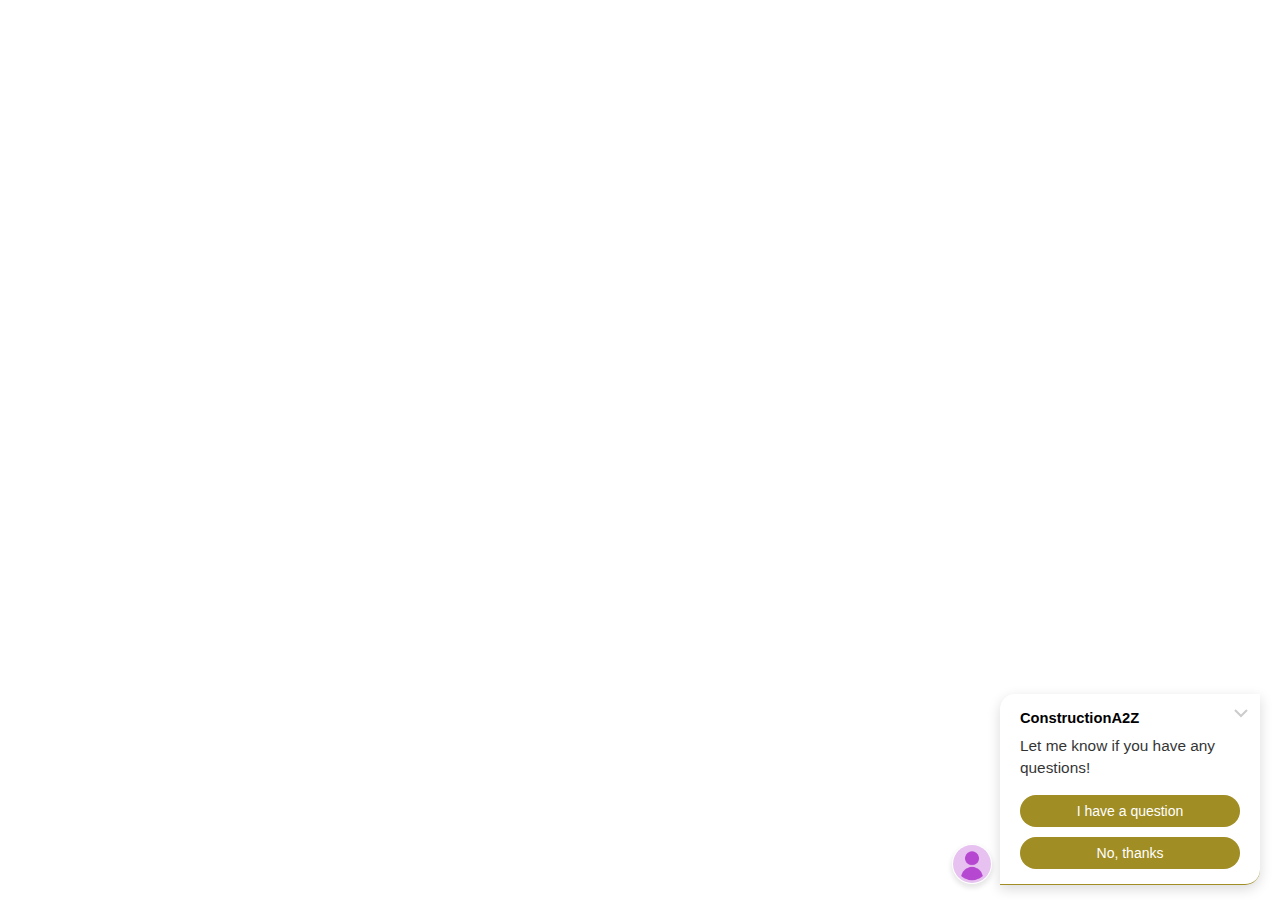
<file: ConstructionA2Z_files/a.htm>
<!DOCTYPE html>
<html style="height: 100%; width: 100%;"><head>
<meta http-equiv="content-type" content="text/html; charset=UTF-8"><!-- base href="https://constructiona2z.godaddysites.com/" --><link href="a_data/fonts.css" rel="stylesheet"><link href="a_data/widget.frame.css" rel="stylesheet"><script type="text/javascript" defer="defer" src="a_data/widget.frame.js"></script></head><body><div class="frame-root"><div><div><style> /* reset */
        html {
          box-sizing: border-box;
        }
        *, *:before, *:after {
          box-sizing: inherit;
        }
        html, body, .frame-root, .frame-root > div, .frame-content, .frame-content {
          height: 100%;
          width: 100%;
        }
        input.disabled, textarea.disabled {
          background: #eee;
        }
        html, body, div, span, applet, object, iframe,
        h1, h2, h3, h4, h5, h6, p, blockquote, pre,
        a, abbr, acronym, address, big, cite, code,
        del, dfn, em, img, ins, kbd, q, s, samp,
        small, strike, strong, sub, sup, tt, var,
        b, u, i, center,
        dl, dt, dd, ol, ul, li,
        fieldset, form, label, legend,
        table, caption, tbody, tfoot, thead, tr, th, td,
        article, aside, canvas, details, embed,
        figure, figcaption, footer, header, hgroup,
        menu, nav, output, ruby, section, summary,
        time, mark, audio, video {
        	margin: 0;
        	padding: 0;
        	border: 0;
        	font-size: 100%;
        	font: inherit;
        	vertical-align: baseline;
        }
        /* HTML5 display-role reset for older browsers */
        article, aside, details, figcaption, figure,
        footer, header, hgroup, menu, nav, section {
        	display: block;
        }
        body {
        	line-height: 1;
        }
        ol, ul {
        	list-style: none;
        }
        blockquote, q {
        	quotes: none;
        }
        blockquote:before, blockquote:after,
        q:before, q:after {
        	content: '';
        	content: none;
        }
        table {
        	border-collapse: collapse;
        	border-spacing: 0;
        }
        a {
          text-decoration: none;
        }


        /* custom reset css */
        input, button, select, textarea {
          font-family: "Nunito",Helvetica,Arial,sans-serif;
          font-size: 14px;
        }
        input:focus, button:focus {
          outline: none;
        }
        body {
          line-height: 1.35;
          font-size: 14px;
          -webkit-text-size-adjust: 100%;
        }
        a:hover, body button:hover {
          opacity: 0.8;
        }
        body .anim-btn {
          transition: all 0.2s linear;
          -webkit-backface-visibility: hidden;
          backface-visibility: hidden;
        }
        body .anim-btn-shadow:hover, body .anim-btn-shadow:focus {
          box-shadow: 0px 10px 20px 0px rgba(0,0,0,0.07);
        }
        body .anim-btn:hover, body .anim-btn:focus {
          transform: translate3d(0,-3px,0);
        }
        b, strong, h1, h2, h3, h4, h5, h6 {
          font-weight: bold;
        }
        i, em {
          font-style: italic;
        }
        a {
          word-wrap: break-word;
        }
        blockquote {
          padding: 0px 0 0 10px;
          margin: 0 0 15px;
          border-left: 2px solid #ddd;
        }
        h1 {
          font-size: 2em;
          margin: .5em 0;
        }
        h2 {
          font-size: 1.5em;
          margin: .67em 0;
        }
        h3 {
          font-size: 1.17em;
          margin: .75em 0;
        }
        h4 {
          margin: .83em 0;
        }
        h5 {
          font-size: 0.83em;
          margin: 1.12em 0;
        }
        h6 {
          font-size: 0.75em;
          margin: 1.5em 0;
        }

        .btn {
          display: inline-block;
          padding: 6px 25px;
          margin-bottom: 0;
          line-height: 20px;
          text-align: center;
          vertical-align: middle;
          cursor: pointer;
          margin: 0px;
          border-radius: 20px;
        }
        .btn.disabled, body .btn[disabled] {
          opacity: 0.65;
          filter: alpha(opacity=65);
          -webkit-box-shadow: none;
          -moz-box-shadow: none;
          box-shadow: none;
          background-image: none;
          cursor: default;
        }
        .btn.btn-link {
          border: none;
          background: none;
          text-decoration: underline;
          padding: 5px 13px;
        }
        select,
        textarea,
        input[type="text"],
        input[type="password"],
        input[type="datetime"],
        input[type="datetime-local"],
        input[type="date"],
        input[type="month"],
        input[type="time"],
        input[type="week"],
        input[type="number"],
        input[type="email"],
        input[type="url"],
        input[type="search"],
        input[type="tel"],
        input[type="color"],
        .uneditable-input {
          display: inline-block;
          height: 37px;
          padding: 10px 6px 4px;
          margin-bottom: 10px;
          font-size: 14px;
          line-height: 20px;
          vertical-align: middle;
          outline: none;
        }
        input[placeholder].placeholder, textarea[placeholder].placeholder {
          color: #aaa;
        }
      </style><style>body #header {
        background: #a08d24;
        color: rgba(255, 255, 255, 1);
        font-size: 1.2em;
      }

      body #header a,
      body #header a:visited,
      body #header a:hover {
        color: rgba(255, 255, 255, 1);
      }

      body a,
      body a:visited,
      body a:hover {
        color: #a08d24;
      }
      body {
        font-family: "Nunito", Helvetica, Arial, sans-serif;
      }
      body .btn,
      body a.btn,
      body a.btn:visited,
      body a.btn:hover {
        background: #a08d24;
        border: none;
        color: #fff;
        border-radius: 20px;
      }
      body .btn.btn-link {
        color: #a08d24;
        text-decoration: none;
      }
      body .btn.btn-link:hover {
        background: none;
        color: #a08d24;
        text-decoration: underline;
      }
      body select,
      body textarea,
      body input[type="text"],
      body input[type="password"],
      body input[type="datetime"],
      body input[type="datetime-local"],
      body input[type="date"],
      body input[type="month"],
      body input[type="time"],
      body input[type="week"],
      body input[type="number"],
      body input[type="email"],
      body input[type="url"],
      body input[type="search"],
      body input[type="tel"],
      body input[type="color"],
      body .uneditable-input,
      body .faux-input,
      body label.checkbox {
        background: #fff;
        border: none;
        border-bottom: 1px solid #ddd;
        color: #000;
      }
      body select {
        -webkit-appearance: none;
        -webkit-border-radius: 0px;
        background: url("data:image/svg+xml;utf8,<svg version='1.1' xmlns='http://www.w3.org/2000/svg' xmlns:xlink='http://www.w3.org/1999/xlink' width='24' height='24' viewBox='0 0 24 24'><path fill='#444' d='M7.406 7.828l4.594 4.594 4.594-4.594 1.406 1.406-6 6-6-6z'></path></svg>");
        background-position: 100% 50%;
        background-repeat: no-repeat;
      }
      body #body-container textarea {
        border: 1px solid #ddd;
      }
      </style></div><style>
              .reamaze-notify-prompt {
                background: #fff;
                margin: 15px 0;
                position: relative;
                border-radius: 15px 0;
                box-shadow: 0 4px 13px 0px rgba(0,0,0,0.15);
                border-bottom: 1px solid #a08d24;
              }
            </style><div style="position: absolute; padding: 0px 20px 0px 50px; right: 0px; bottom: 0px;"><style>
        .reamaze-notify-prompt.rmz-prompt-enter,
        .reamaze-notify-prompt.rmz-prompt-appear {
          opacity: 0;
        }
        .reamaze-notify-prompt.rmz-prompt-enter-active,
        .reamaze-notify-prompt.rmz-prompt-appear-active,
        .reamaze-notify-prompt {
          transition: opacity 0.4s linear;
          opacity: 1;
        }
        .reamaze-notify-prompt.rmz-prompt-leave {
          opacity: 1;
          transition: opacity 0.4s linear;
        }
        .reamaze-notify-prompt.rmz-prompt-leave-active {
          opacity: 0;
        }
      </style><div id="notifications"><span><div class="reamaze-notify-prompt" style="width: 260px;"><button aria-label="Close Shoutbox" style="position: absolute; right: 5px; top: 8px; z-index: 2147483647; color: rgb(204, 204, 204); cursor: pointer; display: block; text-decoration: none; border: medium none; background: none; padding: 7px; margin: 0px; width: auto;" class="reamaze-minimize-v anim-btn"><svg width="14" height="14" style="width: 14px; height: 14px;"><g><path style="stroke: rgb(204, 204, 204); fill: rgba(0, 0, 0, 0); stroke-width: 2px;" d="m 1,1 l 6,6 l 6,-6"></path></g></svg></button><div style="height: 100%;"><div style="width: 100%; height: 100%;"><style>
            .rmz-prompt-content:hover {
              opacity: 0.8;
            }
            .rmz-prompt-content p {
              margin-bottom: 0.5em;
            }
            .rmz-prompt-content p:last-child {
              margin-bottom: 0;
            }
            .rmz-prompt-content .btn {
              margin-bottom: 10px;
              width: 100%;
            }
            .rmz-prompt-content .btn:last-child {
              margin-bottom: 0;
            }
            .rmz-prompt-avatars img {
              left: -48px;
              box-shadow: rgba(0, 0, 0, 0.1) 0px 3px 5px 1px;
              background: #fff;
              padding: 1px;
              position: absolute;
            }
            .rmz-prompt-avatar-0 {
              bottom: 0;
              z-index: 3;
            }
            .rmz-prompt-avatar-1 {
              bottom: 20px;
              z-index: 2;
            }
            .rmz-prompt-avatar-2 {
              bottom: 40px;
              z-index: 1;
            }
            .rmz-prompt-user-name {
              margin-bottom: 0.4em;
              padding-right: 10px;
              font-weight: bold;
              font-size: 1.05em;
            }
          </style><div class="rmz-prompt-content" style="width: 100%; height: 100%; cursor: pointer;"><div style="position: relative;"><div style="padding: 15px 20px; overflow: hidden;"><div><div class="rmz-prompt-user-name"><span>ConstructionA2Z</span></div><div style="opacity: 0.8; line-height: 1.4em; overflow: hidden; overflow-wrap: break-word; font-size: 1.1em;"><p>Let me know if you have any questions!</p></div><div style="margin-top: 1.2em; text-align: center;"><a class="btn anim-btn" title="I have a question">I have a question</a><a class="btn anim-btn" title="No, thanks">No, thanks</a></div></div></div><div class="rmz-prompt-avatars"><img src="a_data/missing-18-8d5e43806a7859b50fcf7a069d731bd56e6469ab889a40bb.webp" class="rmz-prompt-avatar-0" style="width: 40px; height: 40px; border-radius: 40px;"></div></div></div></div></div></div></span></div></div></div></div></body></html>
</file>
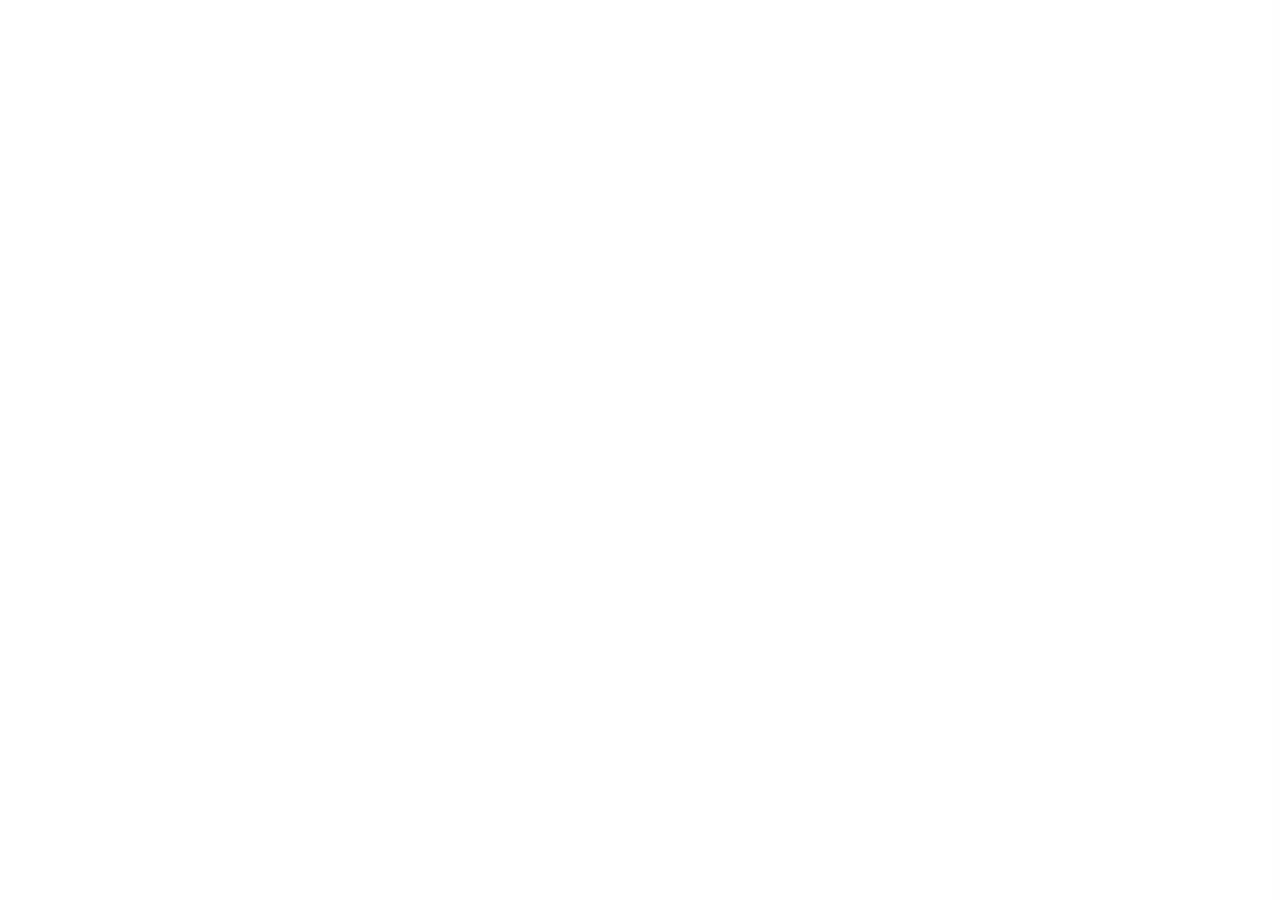
<file: ConstructionA2Z_files/cart.htm>
<!DOCTYPE html>
<html><head>
<meta http-equiv="content-type" content="text/html; charset=UTF-8"><meta name="viewport" content="width=device-width,minimum-scale=1,initial-scale=1"><meta charset="utf-8"><meta name="next-head-count" content="4"><link rel="preload" href="cart_data/cart.js" as="script"><link rel="preload" href="cart_data/_app.js" as="script"><link rel="preload" href="cart_data/webpack-4c6eb53bbd2b196b706b.js" as="script"><link rel="preload" href="cart_data/framework.7c3134b4fff25e0e0b1b.js" as="script"><link rel="preload" href="cart_data/c78d26b1.a8330578e5470f602eed.js" as="script"><link rel="preload" href="cart_data/commons.32bbb6644b0d10d2c37d.js" as="script"><link rel="preload" href="cart_data/31b8c7f56a17287bb4033b6c8bf989a72a25dc7b.a2e93604beac5c588b70.js" as="script"><link rel="preload" href="cart_data/d1c8f3f094f5144da71c5cb77ccd6ce5bae8e5bb.c042b1e7c0b62630ecb3.js" as="script"><link rel="preload" href="cart_data/main-f653c0fe113205eab83f.js" as="script"><link rel="preload" href="cart_data/c8b05f54.171267e02d8683b21e5e.js" as="script"><link rel="preload" href="cart_data/ee498cfe90a2346be48725bf2afb346ffc011c07.e4615ab2fb0121268a69.js" as="script"><style data-inline-fonts="">/* latin */
@font-face {
  font-family: 'Lusitana';
  font-style: normal;
  font-weight: 400;
  src: url(https://img1.wsimg.com/gfonts/s/lusitana/v13/CSR84z9ShvucWzsMKyhdTOIAStt-.woff2) format('woff2');
  unicode-range: U+0000-00FF, U+0131, U+0152-0153, U+02BB-02BC, U+02C6, U+02DA, U+02DC, U+2000-206F, U+2074, U+20AC, U+2122, U+2191, U+2193, U+2212, U+2215, U+FEFF, U+FFFD;
}
/* latin */
@font-face {
  font-family: 'Lusitana';
  font-style: normal;
  font-weight: 700;
  src: url(https://img1.wsimg.com/gfonts/s/lusitana/v13/CSR74z9ShvucWzsMKyDmafctaNZUvuwl.woff2) format('woff2');
  unicode-range: U+0000-00FF, U+0131, U+0152-0153, U+02BB-02BC, U+02C6, U+02DA, U+02DC, U+2000-206F, U+2074, U+20AC, U+2122, U+2191, U+2193, U+2212, U+2215, U+FEFF, U+FFFD;
}

/* latin-ext */
@font-face {
  font-family: 'Lato';
  font-style: normal;
  font-weight: 400;
  src: url(https://img1.wsimg.com/gfonts/s/lato/v23/S6uyw4BMUTPHjxAwXiWtFCfQ7A.woff2) format('woff2');
  unicode-range: U+0100-024F, U+0259, U+1E00-1EFF, U+2020, U+20A0-20AB, U+20AD-20CF, U+2113, U+2C60-2C7F, U+A720-A7FF;
}
/* latin */
@font-face {
  font-family: 'Lato';
  font-style: normal;
  font-weight: 400;
  src: url(https://img1.wsimg.com/gfonts/s/lato/v23/S6uyw4BMUTPHjx4wXiWtFCc.woff2) format('woff2');
  unicode-range: U+0000-00FF, U+0131, U+0152-0153, U+02BB-02BC, U+02C6, U+02DA, U+02DC, U+2000-206F, U+2074, U+20AC, U+2122, U+2191, U+2193, U+2212, U+2215, U+FEFF, U+FFFD;
}
/* latin-ext */
@font-face {
  font-family: 'Lato';
  font-style: normal;
  font-weight: 700;
  src: url(https://img1.wsimg.com/gfonts/s/lato/v23/S6u9w4BMUTPHh6UVSwaPGQ3q5d0N7w.woff2) format('woff2');
  unicode-range: U+0100-024F, U+0259, U+1E00-1EFF, U+2020, U+20A0-20AB, U+20AD-20CF, U+2113, U+2C60-2C7F, U+A720-A7FF;
}
/* latin */
@font-face {
  font-family: 'Lato';
  font-style: normal;
  font-weight: 700;
  src: url(https://img1.wsimg.com/gfonts/s/lato/v23/S6u9w4BMUTPHh6UVSwiPGQ3q5d0.woff2) format('woff2');
  unicode-range: U+0000-00FF, U+0131, U+0152-0153, U+02BB-02BC, U+02C6, U+02DA, U+02DC, U+2000-206F, U+2074, U+20AC, U+2122, U+2191, U+2193, U+2212, U+2215, U+FEFF, U+FFFD;
}

/* latin */
@font-face {
  font-family: 'Lusitana';
  font-style: normal;
  font-weight: 400;
  src: url(https://img1.wsimg.com/gfonts/s/lusitana/v13/CSR84z9ShvucWzsMKyhdTOIAStt-.woff2) format('woff2');
  unicode-range: U+0000-00FF, U+0131, U+0152-0153, U+02BB-02BC, U+02C6, U+02DA, U+02DC, U+2000-206F, U+2074, U+20AC, U+2122, U+2191, U+2193, U+2212, U+2215, U+FEFF, U+FFFD;
}
/* latin */
@font-face {
  font-family: 'Lusitana';
  font-style: normal;
  font-weight: 700;
  src: url(https://img1.wsimg.com/gfonts/s/lusitana/v13/CSR74z9ShvucWzsMKyDmafctaNZUvuwl.woff2) format('woff2');
  unicode-range: U+0000-00FF, U+0131, U+0152-0153, U+02BB-02BC, U+02C6, U+02DA, U+02DC, U+2000-206F, U+2074, U+20AC, U+2122, U+2191, U+2193, U+2212, U+2215, U+FEFF, U+FFFD;
}

/* latin-ext */
@font-face {
  font-family: 'Lato';
  font-style: normal;
  font-weight: 400;
  src: url(https://img1.wsimg.com/gfonts/s/lato/v23/S6uyw4BMUTPHjxAwXiWtFCfQ7A.woff2) format('woff2');
  unicode-range: U+0100-024F, U+0259, U+1E00-1EFF, U+2020, U+20A0-20AB, U+20AD-20CF, U+2113, U+2C60-2C7F, U+A720-A7FF;
}
/* latin */
@font-face {
  font-family: 'Lato';
  font-style: normal;
  font-weight: 400;
  src: url(https://img1.wsimg.com/gfonts/s/lato/v23/S6uyw4BMUTPHjx4wXiWtFCc.woff2) format('woff2');
  unicode-range: U+0000-00FF, U+0131, U+0152-0153, U+02BB-02BC, U+02C6, U+02DA, U+02DC, U+2000-206F, U+2074, U+20AC, U+2122, U+2191, U+2193, U+2212, U+2215, U+FEFF, U+FFFD;
}
/* latin-ext */
@font-face {
  font-family: 'Lato';
  font-style: normal;
  font-weight: 700;
  src: url(https://img1.wsimg.com/gfonts/s/lato/v23/S6u9w4BMUTPHh6UVSwaPGQ3q5d0N7w.woff2) format('woff2');
  unicode-range: U+0100-024F, U+0259, U+1E00-1EFF, U+2020, U+20A0-20AB, U+20AD-20CF, U+2113, U+2C60-2C7F, U+A720-A7FF;
}
/* latin */
@font-face {
  font-family: 'Lato';
  font-style: normal;
  font-weight: 700;
  src: url(https://img1.wsimg.com/gfonts/s/lato/v23/S6u9w4BMUTPHh6UVSwiPGQ3q5d0.woff2) format('woff2');
  unicode-range: U+0000-00FF, U+0131, U+0152-0153, U+02BB-02BC, U+02C6, U+02DA, U+02DC, U+2000-206F, U+2074, U+20AC, U+2122, U+2191, U+2193, U+2212, U+2215, U+FEFF, U+FFFD;
}
</style><style data-styled="" data-styled-version="4.4.1"></style></head><body><div id="__next"><div data-testid="UI.CART_OVERLAY" class="CartOverlay__CartOverlayContainer-sc-1e73quu-0 cMgLxR"></div><main data-id="cart-layout" class="CartWrapper__CartLayout-sc-1ffqq5x-0 hThsMX"><header width="full" height="header" display="flex" class="Box-sc-1fygfj3-0 Flex-sc-93g7hz-0 fXqXYA"><button height="header" aria-label="Close Cart" type="button" display="inline-flex" width="auto" class="Box-sc-1fygfj3-0 Flex-sc-93g7hz-0 Button-sc-1jkjll9-0 IconButton-sc-1hjftch-0 fuvikg"><svg id="svg-icon-close" data-testid="svg-wrapper" role="img" focusable="false" viewBox="0 0 24 24" height="24" width="24" type="close"><path fill="#2B2B2B" fill-rule="evenodd" d="M19.245 4.313a1.065 1.065 0 0 0-1.508 0L11.78 10.27 5.82 4.313A1.065 1.065 0 1 0 4.312 5.82l5.958 5.958-5.958 5.959a1.067 1.067 0 0 0 1.508 1.508l5.959-5.958 5.958 5.958a1.065 1.065 0 1 0 1.508-1.508l-5.958-5.959 5.958-5.958a1.065 1.065 0 0 0 0-1.508"></path></svg></button><div display="flex" class="Box-sc-1fygfj3-0 Flex-sc-93g7hz-0 cQSWMZ"><button aria-label="View Cart" type="button" display="inline-flex" width="auto" height="auto" class="Box-sc-1fygfj3-0 Flex-sc-93g7hz-0 Button-sc-1jkjll9-0 IconButton-sc-1hjftch-0 eVcmvQ"><svg id="svg-icon-cart" data-testid="svg-wrapper" role="img" focusable="false" viewBox="0 0 24 24" height="24" width="24" type="cart"><path fill="#2B2B2B" fill-rule="evenodd" d="M18.022 15.32H8.644C8.644 15.32 8.949 14.981 8.949 14.673C8.949 14.365 8.777 14.108 8.777 14.108L16.133 12.976C17.291 12.798 18.257 11.992 18.642 10.881L20 5.964C20 5.606 19.704 5.309 19.347 5.309H7.231C7.21641 5.23824 7.2035 5.16061 7.19001 5.07958L7.19001 5.07958C7.11013 4.59952 7.01036 4 6.426 4H4.652C4.296 4 4 4.297 4 4.655C4 5.013 4.296 5.309 4.652 5.309H5.77L7.479 14.289C7.54 14.575 7.499 14.871 7.361 15.128C7.172 15.48 6.952 15.915 6.952 16.134C6.952 16.492 7.248 16.789 7.605 16.789H18.043C18.4 16.789 18.695 16.413 18.695 16.054C18.695 15.696 18.379 15.32 18.022 15.32ZM7.531 6.809L18.285 6.708L17.215 10.387C17.051 10.973 16.563 11.411 15.962 11.511L8.67 12.531L7.531 6.809ZM8.257 17.3813C7.544 17.3813 6.952 17.9743 6.952 18.6913C6.952 19.4063 7.544 20.0003 8.257 20.0003C8.97 20.0003 9.562 19.4063 9.562 18.6913C9.562 17.9743 8.97 17.3813 8.257 17.3813ZM17.3903 17.3813C16.6773 17.3813 16.0853 17.9743 16.0853 18.6913C16.0853 19.4063 16.6773 20.0003 17.3903 20.0003C18.1033 20.0003 18.6953 19.4063 18.6953 18.6913C18.6953 17.9743 18.1033 17.3813 17.3903 17.3813Z"></path></svg><div display="flex" class="Box-sc-1fygfj3-0 Flex-sc-93g7hz-0 gidAqP"><span font-family="tertiary.family" color="primary" width="regular" height="regular" font-size="10px" data-testid="UI.ITEMS_COUNTER" class="Box-sc-1fygfj3-0 Text-y7j1oh-0 jklUTp">0</span></div></button></div></header><div display="flex" class="Box-sc-1fygfj3-0 Flex-sc-93g7hz-0 CartEmpty__CartEmptyContainer-sc-8wagjx-0 btmnkl" style="opacity: 1; transform: none;"><h2 font-size="28px" color="gray.900" class="Box-sc-1fygfj3-0 Text-y7j1oh-0 iewkzG">Cart is empty</h2><p color="gray.900" class="Box-sc-1fygfj3-0 Text-y7j1oh-0 jchDZX">Looks like you just haven't found the right thing yet.<button type="button" display="inline-flex" width="auto" height="auto" class="Box-sc-1fygfj3-0 Flex-sc-93g7hz-0 Button-sc-1jkjll9-0 UnderlinedButton-sc-12dvgdo-0 bdycVL">Browse Services</button></p></div></main></div><script id="__NEXT_DATA__" type="application/json">{"props":{"isServer":true,"initialState":{"app":{"isInitialized":true,"isOpen":false,"hasFatalError":false,"playground":false},"config":{"originUrl":"https://cart-checkout.secureserver.net","postMessagePrefix":"Commerce:","defaultRootDomain":"secureserver.net","olsCheckoutDomain":"mysimplestore.com","cartApiBaseUrl":"https://cart-checkout.secureserver.net/api","vNextApiBaseUrl":"https://websites.api.secureserver.net","taxApiBaseUrl":"https://gopay-tax.godaddy.com","ravenApiBaseUrl":"https://contacts.api.godaddy.com/api","checkoutSettingsApiBaseUrl":"https://gopay-checkout-settings.secureserver.net","olaApiBaseUrl":"https://api.ola.secureserver.net","checkoutApiBaseUrl":"https://gopay-checkout.secureserver.net","paymentSettingsApiBaseUrl":"https://gopay-payment-settings.secureserver.net"},"appConfig":{"featureFlags":{"isBookMoreServicesEnabled":true,"isConsolidatedCheckoutEnabled":true,"isCouponEnabled":false,"isPoyntApplePayEnabled":false,"isPoyntGooglePayEnabled":false,"isQuantityInputEnabled":false,"isReCaptchaEnabled":true,"isUpdateCartEnabled":false,"requiresMarketingConsent":false,"maxBookingsPerCart":10}},"website":{"websiteId":"ad29dbe5-babe-4dde-8624-567fee0561fd","websiteUrl":"https://constructiona2z.godaddysites.com","websiteInfo":{"shopperId":"549358358","resellerId":1,"properties":{"publishedLocale":"en-US","publishedDomainName":"constructiona2z.godaddysites.com","dpsSubdomain":"constructiona2z.godaddysites.com","ventureId":"74e30412-9b06-4f4a-8c4f-d7e844a81a0d","businessName":"ConstructionA2Z"},"options":{"membershipAccountsOn":true},"pageWithAppointmentWidget":"/services"},"theme":{"colors":{"white":"#FFFFFF","blue":"#1976D2","black":"#2B2B2B","rhino":"#353E64","green":"#0B7B36","yellow":"#FFC43A","red":{"50":"#FBF0EF","100":"#FADCD9","200":"#F26459","500":"#DB1802"},"gray":{"100":"#F1F4F6","200":"#EAEDF2","300":"#E6EBF1","400":"#D4DBE0","500":"#B9C0CE","600":"#AAB7C2","700":"#808E9B","800":"#5C656D","900":"#2B2B2B"},"primary":"rgb(160, 141, 36)","accent":"#2B2B2B","accents":{"light":"#FFFFFF","dark":"#2B2B2B"}},"fonts":{"body":{"url":"//fonts.googleapis.com/css?family=Lusitana:400,700\u0026display=swap","family":"'Lusitana', Georgia, serif","weights":[400,700]},"alternate":{"url":"//fonts.googleapis.com/css?family=Lato:400,700\u0026display=swap","family":"'Lato', arial, sans-serif"},"tertiary":{"url":"","family":"Arial, sans-serif"}},"fontWeights":{"0":400,"1":700,"2":700,"regular":400,"lightBold":500,"bold":700},"space":{"0":"0px","1":"2px","2":"4px","3":"5px","4":"8px","5":"10px","6":"12px","7":"14px","8":"16px","9":"18px","10":"20px","11":"24px","12":"32px","13":"40px","14":"48px","15":"56px","header":"52px","checkout":"calc(100% - 52px)","nav":"38px","cart":"440px","none":"0px","tiny":"2px","xs":"4px","sm":"8px","regular":"16px","md":"20px","lg":"32px","xlg":"40px","2xl":"48px","3xl":"56px"},"fontSizes":{"0":"1.2rem","1":"1.3rem","2":"1.4rem","3":"1.6rem","4":"1.8rem","5":"2rem","6":"3.6rem","tiny":"1.2rem","xs":"1.3rem","sm":"1.4rem","regular":"1.6rem","md":"1.8rem","lg":"2rem","xlg":"3.6rem"},"lineHeights":{"0":1.2,"1":1.3,"2":1.4,"3":1.5,"xs":1.2,"sm":1.3,"md":1.4,"regular":1.5},"letterSpacings":["normal"],"sizes":{"header":"52px","checkout":"calc(100% - 52px)","nav":"38px","cart":"440px","quarter":"25%","half":"50%","full":"100%","fullVh":"100vh","fullVw":"100vw","sm":8,"regular":16,"md":24,"lg":40},"borders":{"none":0,"thinSolid":"1px solid","regularSolid":"2px solid","thinLight":"1px solid #D4DBE0","thinNormal":"1px solid #B9C0CE","thinNormalError":"1px solid #DB1802","thinMedium":"1px solid #AAB7C2"},"borderStyles":["solid"],"borderWidths":{"0":"0px","1":"1px","2":"2px","thin":"1px","regular":"2px"},"radii":{"0":"2px","1":"3px","2":"4px","3":"50px","sm":"2px","md":"3px","lg":"4px","round":"50%"},"shadows":{},"zIndices":[0,10,20],"breakpoints":["375px","414px","425px","480px"],"mediaQueries":{"sm":"@media (min-width: 375px)","md":"@media (min-width: 414px)","lg":"@media (min-width: 425px)","xlg":"@media (min-width: 480px)","hoverable":"@media (hover: hover)","withoutMotion":"@media (prefers-reduced-motion: reduce)"}},"checkoutSettings":null,"gateways":{"status":"initialized","gateways":{"poynt":{"name":"poynt","config":{"sdk":"https://cdn.poynt.net/collect.js","clientId":"urn:aid:526160da-a802-4c3a-8992-f1d790951dc7","businessId":"bbed4855-4e05-459f-a810-1b0bcd888a51","applePaySupported":true,"googlePaySupported":true}}},"eligibleGateways":null},"currency":{"isoCode":"USD","decimalMark":".","decimalPlaces":2,"symbol":"$","symbolFirst":true,"thousandsSeparator":","},"dateFormat":"middle_endian","timezone":null,"membership":null,"pageInfo":{"status":"initial","pageInfo":{"ssl":false}},"taxSettings":[],"pageWithAppointmentWidget":"/services","businessName":"ConstructionA2Z","membershipAccountsOn":true,"shopperId":"549358358","resellerId":1,"tracksFbePixel":false},"checkout":{"step":{"steps":["cartDetails","payment","thankYou"],"currentStep":"cartDetails","previousStep":"","skipAnimation":false}},"ui":{"dialog":null,"images":{"ids":[],"entities":{}}},"cart":{"coupon":{"status":"idle","error":null,"appliedCoupon":{"code":"","discount":0}},"items":{"ids":[],"entities":{}},"payment":{"card":{"number":{"value":""},"expiration":{"value":""},"cvv":{"value":""}},"billingAddress":{"firstName":{"value":""},"lastName":{"value":""},"streetAddress":{"value":""},"city":{"value":""},"region":{"value":""},"postalCode":{"value":"","status":{"isValid":false,"errorLocaleId":"checkout.validation.inputRequired"},"required":true},"country":{"value":""}}},"customer":{"externalMemberId":{"status":{"isValid":true,"errorLocaleId":""},"required":false},"firstName":{"value":"","status":{"isValid":false,"errorLocaleId":"checkout.validation.inputRequired"},"required":true},"lastName":{"value":"","status":{"isValid":false,"errorLocaleId":"checkout.validation.inputRequired"},"required":true},"email":{"value":"","status":{"isValid":false,"errorLocaleId":"checkout.validation.inputRequired"},"required":true},"signup":{"value":false,"status":{"isValid":true,"errorLocaleId":""},"required":false},"marketingConsent":{"value":false,"status":{"isValid":true,"errorLocaleId":""},"required":false},"phoneNumber":{"value":"","status":{"isValid":true,"errorLocaleId":""},"required":false}},"giftCard":{"giftCards":[],"loading":false,"showRedeemGiftCard":false,"hasError":false},"status":"initial","totals":{"loading":false,"subTotal":0,"grandTotal":0,"dueNow":0,"tax":0,"dueLater":0,"itemsAmount":0,"itemsDepositAmount":0},"cartIdKey":null,"errors":[],"answers":{},"tax":{"name":"","rate":0}},"order":{},"payment":{"paypalExpress":{"loading":false,"hasError":false,"missingFieldsError":false},"square":{"validity":{"cardNumber":{"isValid":true,"localeId":""},"expirationDate":{"isValid":true,"localeId":""},"cvv":{"isValid":true,"localeId":""},"postalCode":{"isValid":true,"localeId":""}}},"poynt":{"isValid":true,"isFormLoaded":false,"availableWallets":[]}}},"initialProps":{"pageProps":{},"apmProps":{"serviceName":"gopay-cart-production","frontendServiceName":"gopay-cart-production-frontend","environment":"production","serverUrl":"https://1c87182b19794d3281c56002731e0aa3.vpce.gdw55e.elastic-cloud.com:9243","serviceVersion":"3.314.1"},"locale":"en-US","messages":{"actions.activateAccount":"We sent an email to {email} with a link to activate your account. Please check your email and click the activation link.","actions.apply":"Apply","actions.backToShopping":"Back to Shopping","actions.bookMoreServices":"Book More Services","actions.browseServices":"Browse Services","actions.confirmBooking":"Confirm Booking","actions.continue":"Continue","actions.continueToPayment":"Continue to Payment","actions.closeCart":"Close Cart","actions.downloadFiles":"Download Your Files","actions.enterCode":"Enter Code","actions.paynow":"Pay With Card","actions.payWith":"Pay With","actions.payWithCard":"or pay with a card","actions.marketingConsent":"Send me occasional marketing emails.","actions.signIn":"Sign In","actions.signup":"Store my information for faster checkout in the future.","actions.signupWithConsent":"By signing up, you may receive exclusive promotions by email.","actions.viewAccount":"View Account","actions.viewCart":"View Cart","actions.deleteCartItem":"Delete","actions.editCartItem":"Edit","actions.closeItemPopover":"Close item detail","actions.redeemGiftCard":"Redeem Gift Card","actions.removeGiftCard":"Remove gift card","actions.cancel":"Cancel","actions.selectOption":"Please select an option","actions.tryAgain":"try again","formNav.cart":"Cart","formNav.cartDetails":"Cart","formNav.details":"Details","formNav.payment":"Payment","formNav.checkout":"Checkout","formContent.common.billingAddress":"Billing Address","formContent.common.city":"City","formContent.common.country":"Country","formContent.common.firstName":"First Name","formContent.common.lastName":"Last Name","formContent.common.postalCode":"Postal Code","formContent.common.serviceAddress":"Service Address","formContent.common.streetAddress":"Street Address","formContent.customer.email":"Email","formContent.customer.phoneNumber":"Phone Number","formContent.customer.note":"Leave a Note","formContent.customer.recipientName":"Recipient Name","formContent.details.cardNumber":"Card Number","formContent.details.expiration":"Expiration","formContent.details.billingSame":"Billing same as Shipping","formContent.county":"County","formContent.province":"Province","formContent.region":"Region","formContent.state":"State","formContent.select.county":"Select county","formContent.select.province":"Select province","formContent.select.region":"Select region","formContent.select.state":"Select state","formContent.title.addDetails":"Add your details","formContent.title.additionalQuestions":"Additional questions","formContent.title.payWithCard":"Pay with a card","error.invalidGiftCard":"Invalid Gift Card","copy.amountStillDue":"Amount Still Due","copy.items":"{amount, plural, =0 {} one {# Item} other {# Items}}","copy.bookings":"{amount, plural, =0 {# Bookings} one {# Booking} other {# Bookings}}","copy.businessOwner":"Business Owner","copy.cartEmptyTitle":"Cart is empty","copy.cartEmptyText":"Looks like you just haven't found the right thing yet.","copy.couponCode":"Coupon code","copy.couponDiscount":"Coupon discount","copy.discount":"Discount","copy.depositRequired":"{amount} deposit required","copy.dueNow":"Due now","copy.haveAccount":"Already have an account?","copy.haveCouponCode":"Have a coupon code?","copy.location":"Location","copy.orderConfirmation":"You'll receive an order confirmation email shortly.","copy.paymentReceived":"We've received your {amount} payment.","copy.orderID":"Order ID","copy.payLater":"Pay later","copy.shipping":"Shipping","copy.shippingDiscount":"Shipping discount","copy.staffMember":"Staff Member","copy.subtotal":"Subtotal","copy.tax":"Tax","copy.giftCard":"Gift Card","copy.time":"Time","copy.total":"Total","copy.totalDueNow":"Total due now","copy.totalBeforeTax":"Before tax","copy.totalDueLater":"Total due later","copy.thankyou":"Thank you!","copy.quantity":"Quantity","copy.meetingUrl":"Meeting URL","copy.meetingNotes":"Meeting Notes","copy.addToCalendar":"Add to Calendar","copy.externalCalOnlineLocation":"Virtual booking with {businessName}","copy.emptyTeleconferenceUrlMessage":"URL: Please contact us for more information","copy.android":"Android","copy.ical":"iCal","copy.google":"Google","copy.outlook":"Outlook","copy.readMore":"Read more","copy.free":"FREE","copy.price":"Price","copy.viewMeeting":"View Meeting","title.PayWithPayPal":"Pay With PayPal","title.PayWithApplePay":"Pay With Apple Pay","title.giftCardCode":"Gift Card Code","checkout.alert.validationError":"Please fill out the required fields.","checkout.alert.failedError":"Failed to create the order. Please retry after a while.","checkout.apiError.unavailable":"\"{itemName}\" is no longer available.","checkout.apiError.actualCost":"The cost of \"{itemName}\" is now {value}.","checkout.apiError.actualDepositAmount":"The deposit amount of \"{itemName}\" is now {value}.","checkout.apiError.actualPaymentOption":"The price of \"{itemName}\" has changed","checkout.apiError.locationInvalid":"The location for \"{itemName}\" is not valid because: {value}","checkout.apiError.serviceCapacityExceeded":"\"{itemName}\" no longer has any available capacity.","checkout.apiError.singleEventNotEntitled":"\"{itemName}\" is not available due to entitlement.","checkout.apiError.recurringEventNotEntitled":"\"{itemName}\" is not available due to entitlement.","checkout.apiError.serviceNotFound":"\"{itemName}\" was not found and is no longer available.","checkout.apiError.actualCurrency":"\"{itemName}\" is not available due to a currency mismatch.","checkout.apiError.networkError":"Sorry, there was Network Error. Please try again.","checkout.apiError.emailIsInvalid":"Email for item \"{itemName}\" is not valid","checkout.apiError.overlap":"\"{itemName}\" has a schedule conflict with another item in the cart. Please adjust your booking schedules.","checkout.apiError.mismatchingTotals":"The total for this order has changed. Please review the new total before continuing.","checkout.apiError.missingPhoneNumber":"Sorry, phone number is required to continue.","checkout.apiError.default":"Sorry, there was an error while checking out. Please try again later.","checkout.cartError.maxItemsReached":"Sorry, this item cannot be added to the cart because you've reached the limit of items that can be added.","checkout.gatewayError.paypalErrorDuringCapturePayment":"There was an error attempting to make the payment.","checkout.validation.inputRequired":"Input is required","checkout.validation.invalid":"Please enter a valid input","checkout.validation.emailFormat":"Incorrect format for email","checkout.validation.fullName":"You must add a first and last name","checkout.booking.previous":"Previous booking summary","checkout.booking.dot":"Booking summary {index}","checkout.booking.next":"Next booking summary","thankyou.step.nullLocationUrl":"Please contact us for more information","fatalError.message":"Something went wrong, please {action}","checkout.poynt.error.invalidCardNumber":"Enter a valid card number","checkout.poynt.error.blankNumber":"Enter a card number","checkout.poynt.error.blankExpiration":"Enter the expiration date for the card","checkout.poynt.error.invalidExpirationMonth":"Enter a valid expiration month for the card","checkout.poynt.error.invalidExpirationYear":"Enter a valid expiration year for the card","checkout.poynt.error.invalidDate":"Enter a valid expiration date for the card","checkout.poynt.error.invalidCvc":"Enter a valid CVC number for the card","checkout.poynt.error.blankCvc":"Enter CVC number for the card"}}},"page":"/cart","query":{"cartNotifyTimeout":"5000","websiteId":"ad29dbe5-babe-4dde-8624-567fee0561fd","env":"production","cartUrl":"https://constructiona2z.godaddysites.com/g/api/cart","websiteUrl":"https://constructiona2z.godaddysites.com"},"buildId":"FphTTT6BnWxpzz-vxa7PI","assetPrefix":"https://d1ziqjnl68gola.cloudfront.net"}</script><script nomodule="" src="cart_data/polyfills-54840cc28e5465bd1a0e.js"></script><script defer="defer" data-next-page="/cart" src="cart_data/cart.js"></script><script defer="defer" data-next-page="/_app" src="cart_data/_app.js"></script><script src="cart_data/webpack-4c6eb53bbd2b196b706b.js" defer="defer"></script><script src="cart_data/framework.7c3134b4fff25e0e0b1b.js" defer="defer"></script><script src="cart_data/c78d26b1.a8330578e5470f602eed.js" defer="defer"></script><script src="cart_data/commons.32bbb6644b0d10d2c37d.js" defer="defer"></script><script src="cart_data/31b8c7f56a17287bb4033b6c8bf989a72a25dc7b.a2e93604beac5c588b70.js" defer="defer"></script><script src="cart_data/d1c8f3f094f5144da71c5cb77ccd6ce5bae8e5bb.c042b1e7c0b62630ecb3.js" defer="defer"></script><script src="cart_data/main-f653c0fe113205eab83f.js" defer="defer"></script><script src="cart_data/c8b05f54.171267e02d8683b21e5e.js" defer="defer"></script><script src="cart_data/ee498cfe90a2346be48725bf2afb346ffc011c07.e4615ab2fb0121268a69.js" defer="defer"></script><script src="cart_data/_buildManifest.js" defer="defer"></script><script src="cart_data/collect.js" async=""></script></body></html>
</file>
<file: ConstructionA2Z_files/a_data/fonts.css>
/* Begin Nunito */
/* cyrillic-ext */
@font-face {
  font-family: 'Nunito';
  font-style: normal;
  font-weight: 400;
  src: url('https://cdn.reamaze.com/fonts/Nunito-cyrillic-ext-400.woff2') format('woff2');
  unicode-range: U+0460-052F, U+1C80-1C88, U+20B4, U+2DE0-2DFF, U+A640-A69F, U+FE2E-FE2F;
}
/* cyrillic */
@font-face {
  font-family: 'Nunito';
  font-style: normal;
  font-weight: 400;
  src: url('https://cdn.reamaze.com/fonts/Nunito-cyrillic-400.woff2') format('woff2');
  unicode-range: U+0301, U+0400-045F, U+0490-0491, U+04B0-04B1, U+2116;
}
/* vietnamese */
@font-face {
  font-family: 'Nunito';
  font-style: normal;
  font-weight: 400;
  src: url('https://cdn.reamaze.com/fonts/Nunito-vietnamese-400.woff2') format('woff2');
  unicode-range: U+0102-0103, U+0110-0111, U+0128-0129, U+0168-0169, U+01A0-01A1, U+01AF-01B0, U+1EA0-1EF9, U+20AB;
}
/* latin-ext */
@font-face {
  font-family: 'Nunito';
  font-style: normal;
  font-weight: 400;
  src: url('https://cdn.reamaze.com/fonts/Nunito-latin-ext-400.woff2') format('woff2');
  unicode-range: U+0100-024F, U+0259, U+1E00-1EFF, U+2020, U+20A0-20AB, U+20AD-20CF, U+2113, U+2C60-2C7F, U+A720-A7FF;
}
/* latin */
@font-face {
  font-family: 'Nunito';
  font-style: normal;
  font-weight: 400;
  src: url('https://cdn.reamaze.com/fonts/Nunito-latin-400.woff2') format('woff2');
  unicode-range: U+0000-00FF, U+0131, U+0152-0153, U+02BB-02BC, U+02C6, U+02DA, U+02DC, U+2000-206F, U+2074, U+20AC, U+2122, U+2191, U+2193, U+2212, U+2215, U+FEFF, U+FFFD;
}
/* cyrillic-ext */
@font-face {
  font-family: 'Nunito';
  font-style: normal;
  font-weight: 700;
  src: url('https://cdn.reamaze.com/fonts/Nunito-cyrillic-ext-700') format('woff2');
  unicode-range: U+0460-052F, U+1C80-1C88, U+20B4, U+2DE0-2DFF, U+A640-A69F, U+FE2E-FE2F;
}
/* cyrillic */
@font-face {
  font-family: 'Nunito';
  font-style: normal;
  font-weight: 700;
  src: url('https://cdn.reamaze.com/fonts/Nunito-cyrillic-700.woff2') format('woff2');
  unicode-range: U+0301, U+0400-045F, U+0490-0491, U+04B0-04B1, U+2116;
}
/* vietnamese */
@font-face {
  font-family: 'Nunito';
  font-style: normal;
  font-weight: 700;
  src: url('https://cdn.reamaze.com/fonts/Nunito-vietnamese-700.woff2') format('woff2');
  unicode-range: U+0102-0103, U+0110-0111, U+0128-0129, U+0168-0169, U+01A0-01A1, U+01AF-01B0, U+1EA0-1EF9, U+20AB;
}
/* latin-ext */
@font-face {
  font-family: 'Nunito';
  font-style: normal;
  font-weight: 700;
  src: url('https://cdn.reamaze.com/fonts/Nunito-latin-ext-700.woff2') format('woff2');
  unicode-range: U+0100-024F, U+0259, U+1E00-1EFF, U+2020, U+20A0-20AB, U+20AD-20CF, U+2113, U+2C60-2C7F, U+A720-A7FF;
}
/* latin */
@font-face {
  font-family: 'Nunito';
  font-style: normal;
  font-weight: 700;
  src: url('https://cdn.reamaze.com/fonts/Nunito-latin-700.woff2') format('woff2');
  unicode-range: U+0000-00FF, U+0131, U+0152-0153, U+02BB-02BC, U+02C6, U+02DA, U+02DC, U+2000-206F, U+2074, U+20AC, U+2122, U+2191, U+2193, U+2212, U+2215, U+FEFF, U+FFFD;
}
/* cyrillic-ext */
@font-face {
  font-family: 'Nunito';
  font-style: normal;
  font-weight: 300;
  src: url('https://cdn.reamaze.com/fonts/Nunito-cyrillic-ext-300.woff2') format('woff2');
  unicode-range: U+0460-052F, U+1C80-1C88, U+20B4, U+2DE0-2DFF, U+A640-A69F, U+FE2E-FE2F;
}
/* cyrillic */
@font-face {
  font-family: 'Nunito';
  font-style: normal;
  font-weight: 300;
  src: url('https://cdn.reamaze.com/fonts/Nunito-cyrillic-300.woff2') format('woff2');
  unicode-range: U+0301, U+0400-045F, U+0490-0491, U+04B0-04B1, U+2116;
}
/* vietnamese */
@font-face {
  font-family: 'Nunito';
  font-style: normal;
  font-weight: 300;
  src: url('https://cdn.reamaze.com/fonts/Nunito-vietnamese-300.woff2') format('woff2');
  unicode-range: U+0102-0103, U+0110-0111, U+0128-0129, U+0168-0169, U+01A0-01A1, U+01AF-01B0, U+1EA0-1EF9, U+20AB;
}
/* latin-ext */
@font-face {
  font-family: 'Nunito';
  font-style: normal;
  font-weight: 300;
  src: url('https://cdn.reamaze.com/fonts/Nunito-latin-ext-300.woff2') format('woff2');
  unicode-range: U+0100-024F, U+0259, U+1E00-1EFF, U+2020, U+20A0-20AB, U+20AD-20CF, U+2113, U+2C60-2C7F, U+A720-A7FF;
}
/* latin */
@font-face {
  font-family: 'Nunito';
  font-style: normal;
  font-weight: 300;
  src: url('https://cdn.reamaze.com/fonts/Nunito-latin-300.woff2') format('woff2');
  unicode-range: U+0000-00FF, U+0131, U+0152-0153, U+02BB-02BC, U+02C6, U+02DA, U+02DC, U+2000-206F, U+2074, U+20AC, U+2122, U+2191, U+2193, U+2212, U+2215, U+FEFF, U+FFFD;
}
/* cyrillic-ext */
@font-face {
  font-family: 'Nunito';
  font-style: normal;
  font-weight: 600;
  src: url('https://cdn.reamaze.com/fonts/Nunito-cyrillic-ext-600.woff2') format('woff2');
  unicode-range: U+0460-052F, U+1C80-1C88, U+20B4, U+2DE0-2DFF, U+A640-A69F, U+FE2E-FE2F;
}
/* cyrillic */
@font-face {
  font-family: 'Nunito';
  font-style: normal;
  font-weight: 600;
  src: url('https://cdn.reamaze.com/fonts/Nunito-cyrillic-600.woff2') format('woff2');
  unicode-range: U+0301, U+0400-045F, U+0490-0491, U+04B0-04B1, U+2116;
}
/* vietnamese */
@font-face {
  font-family: 'Nunito';
  font-style: normal;
  font-weight: 600;
  src: url('https://cdn.reamaze.com/fonts/Nunito-vietnamese-600.woff2') format('woff2');
  unicode-range: U+0102-0103, U+0110-0111, U+0128-0129, U+0168-0169, U+01A0-01A1, U+01AF-01B0, U+1EA0-1EF9, U+20AB;
}
/* latin-ext */
@font-face {
  font-family: 'Nunito';
  font-style: normal;
  font-weight: 600;
  src: url('https://cdn.reamaze.com/fonts/Nunito-latin-ext-600.woff2') format('woff2');
  unicode-range: U+0100-024F, U+0259, U+1E00-1EFF, U+2020, U+20A0-20AB, U+20AD-20CF, U+2113, U+2C60-2C7F, U+A720-A7FF;
}
/* latin */
@font-face {
  font-family: 'Nunito';
  font-style: normal;
  font-weight: 600;
  src: url('https://cdn.reamaze.com/fonts/Nunito-latin-600.woff2') format('woff2');
  unicode-range: U+0000-00FF, U+0131, U+0152-0153, U+02BB-02BC, U+02C6, U+02DA, U+02DC, U+2000-206F, U+2074, U+20AC, U+2122, U+2191, U+2193, U+2212, U+2215, U+FEFF, U+FFFD;
}

/* End Nunito */

/* Begin Noto Sans */
/* cyrillic-ext */
@font-face {
  font-family: 'Noto Sans';
  font-style: normal;
  font-weight: 400;
  src: url('https://cdn.reamaze.com/fonts/Noto-Sans-cyrillic-ext-400.woff2') format('woff2');
  unicode-range: U+0460-052F, U+1C80-1C88, U+20B4, U+2DE0-2DFF, U+A640-A69F, U+FE2E-FE2F;
}
/* cyrillic */
@font-face {
  font-family: 'Noto Sans';
  font-style: normal;
  font-weight: 400;
  src: url('https://cdn.reamaze.com/fonts/Noto-Sans-cyrillic-400.woff2') format('woff2');
  unicode-range: U+0301, U+0400-045F, U+0490-0491, U+04B0-04B1, U+2116;
}
/* devanagari */
@font-face {
  font-family: 'Noto Sans';
  font-style: normal;
  font-weight: 400;
  src: url('https://cdn.reamaze.com/fonts/Noto-Sans-devanagri-400.woff2') format('woff2');
  unicode-range: U+0900-097F, U+1CD0-1CF6, U+1CF8-1CF9, U+200C-200D, U+20A8, U+20B9, U+25CC, U+A830-A839, U+A8E0-A8FB;
}
/* greek-ext */
@font-face {
  font-family: 'Noto Sans';
  font-style: normal;
  font-weight: 400;
  src: url('https://cdn.reamaze.com/fonts/Noto-Sans-greek-ext-400.woff2') format('woff2');
  unicode-range: U+1F00-1FFF;
}
/* greek */
@font-face {
  font-family: 'Noto Sans';
  font-style: normal;
  font-weight: 400;
  src: url('https://cdn.reamaze.com/fonts/Noto-Sans-greek-400.woff2') format('woff2');
  unicode-range: U+0370-03FF;
}
/* vietnamese */
@font-face {
  font-family: 'Noto Sans';
  font-style: normal;
  font-weight: 400;
  src: url('https://cdn.reamaze.com/fonts/Noto-Sans-vietnamese-400.woff2') format('woff2');
  unicode-range: U+0102-0103, U+0110-0111, U+0128-0129, U+0168-0169, U+01A0-01A1, U+01AF-01B0, U+1EA0-1EF9, U+20AB;
}
/* latin-ext */
@font-face {
  font-family: 'Noto Sans';
  font-style: normal;
  font-weight: 400;
  src: url('https://cdn.reamaze.com/fonts/Noto-Sans-latin-ext-400.woff2') format('woff2');
  unicode-range: U+0100-024F, U+0259, U+1E00-1EFF, U+2020, U+20A0-20AB, U+20AD-20CF, U+2113, U+2C60-2C7F, U+A720-A7FF;
}
/* latin */
@font-face {
  font-family: 'Noto Sans';
  font-style: normal;
  font-weight: 400;
  src: url('https://cdn.reamaze.com/fonts/Noto-Sans-latin-400.woff2') format('woff2');
  unicode-range: U+0000-00FF, U+0131, U+0152-0153, U+02BB-02BC, U+02C6, U+02DA, U+02DC, U+2000-206F, U+2074, U+20AC, U+2122, U+2191, U+2193, U+2212, U+2215, U+FEFF, U+FFFD;
}
/* cyrillic-ext */
@font-face {
  font-family: 'Noto Sans';
  font-style: normal;
  font-weight: 700;
  src: url('https://cdn.reamaze.com/fonts/Noto-Sans-cyrillic-ext-700.woff2') format('woff2');
  unicode-range: U+0460-052F, U+1C80-1C88, U+20B4, U+2DE0-2DFF, U+A640-A69F, U+FE2E-FE2F;
}
/* cyrillic */
@font-face {
  font-family: 'Noto Sans';
  font-style: normal;
  font-weight: 700;
  src: url('https://cdn.reamaze.com/fonts/Noto-Sans-cyrillic-700.woff2') format('woff2');
  unicode-range: U+0301, U+0400-045F, U+0490-0491, U+04B0-04B1, U+2116;
}
/* devanagari */
@font-face {
  font-family: 'Noto Sans';
  font-style: normal;
  font-weight: 700;
  src: url('https://cdn.reamaze.com/fonts/Noto-Sans-devanagari-700.woff2') format('woff2');
  unicode-range: U+0900-097F, U+1CD0-1CF6, U+1CF8-1CF9, U+200C-200D, U+20A8, U+20B9, U+25CC, U+A830-A839, U+A8E0-A8FB;
}
/* greek-ext */
@font-face {
  font-family: 'Noto Sans';
  font-style: normal;
  font-weight: 700;
  src: url('https://cdn.reamaze.com/fonts/Noto-Sans-greek-ext-700.woff2') format('woff2');
  unicode-range: U+1F00-1FFF;
}
/* greek */
@font-face {
  font-family: 'Noto Sans';
  font-style: normal;
  font-weight: 700;
  src: url('https://cdn.reamaze.com/fonts/Noto-Sans-greek-700.woff2') format('woff2');
  unicode-range: U+0370-03FF;
}
/* vietnamese */
@font-face {
  font-family: 'Noto Sans';
  font-style: normal;
  font-weight: 700;
  src: url('https://cdn.reamaze.com/fonts/Noto-Sans-vietnamese-700.woff2') format('woff2');
  unicode-range: U+0102-0103, U+0110-0111, U+0128-0129, U+0168-0169, U+01A0-01A1, U+01AF-01B0, U+1EA0-1EF9, U+20AB;
}
/* latin-ext */
@font-face {
  font-family: 'Noto Sans';
  font-style: normal;
  font-weight: 700;
  src: url('https://cdn.reamaze.com/fonts/Noto-Sans-latin-ext-700.woff2') format('woff2');
  unicode-range: U+0100-024F, U+0259, U+1E00-1EFF, U+2020, U+20A0-20AB, U+20AD-20CF, U+2113, U+2C60-2C7F, U+A720-A7FF;
}
/* latin */
@font-face {
  font-family: 'Noto Sans';
  font-style: normal;
  font-weight: 700;
  src: url('https://cdn.reamaze.com/fonts/Noto-Sans-latin-700.woff2') format('woff2');
  unicode-range: U+0000-00FF, U+0131, U+0152-0153, U+02BB-02BC, U+02C6, U+02DA, U+02DC, U+2000-206F, U+2074, U+20AC, U+2122, U+2191, U+2193, U+2212, U+2215, U+FEFF, U+FFFD;
}
/* End Noto Sans */

/* Begin Source Code Pro */
/* cyrillic-ext */
@font-face {
  font-family: 'Source Code Pro';
  font-style: normal;
  font-weight: 400;
  src: url('https://cdn.reamaze.com/fonts/Source-Code-Pro-cyrillic-ext-400.woff2') format('woff2');
  unicode-range: U+0460-052F, U+1C80-1C88, U+20B4, U+2DE0-2DFF, U+A640-A69F, U+FE2E-FE2F;
}
/* cyrillic */
@font-face {
  font-family: 'Source Code Pro';
  font-style: normal;
  font-weight: 400;
  src: url('https://cdn.reamaze.com/fonts/Source-Code-Pro-cyrillic-400.woff2') format('woff2');
  unicode-range: U+0301, U+0400-045F, U+0490-0491, U+04B0-04B1, U+2116;
}
/* greek-ext */
@font-face {
  font-family: 'Source Code Pro';
  font-style: normal;
  font-weight: 400;
  src: url('https://cdn.reamaze.com/fonts/Source-Code-Pro-greek-ext-400.woff2') format('woff2');
  unicode-range: U+1F00-1FFF;
}
/* greek */
@font-face {
  font-family: 'Source Code Pro';
  font-style: normal;
  font-weight: 400;
  src: url('https://cdn.reamaze.com/fonts/Source-Code-Pro-greek-400.woff2') format('woff2');
  unicode-range: U+0370-03FF;
}
/* vietnamese */
@font-face {
  font-family: 'Source Code Pro';
  font-style: normal;
  font-weight: 400;
  src: url('https://cdn.reamaze.com/fonts/Source-Code-Pro-vietnamese-400.woff2') format('woff2');
  unicode-range: U+0102-0103, U+0110-0111, U+0128-0129, U+0168-0169, U+01A0-01A1, U+01AF-01B0, U+1EA0-1EF9, U+20AB;
}
/* latin-ext */
@font-face {
  font-family: 'Source Code Pro';
  font-style: normal;
  font-weight: 400;
  src: url('https://cdn.reamaze.com/fonts/Source-Code-Pro-latin-ext-400.woff2') format('woff2');
  unicode-range: U+0100-024F, U+0259, U+1E00-1EFF, U+2020, U+20A0-20AB, U+20AD-20CF, U+2113, U+2C60-2C7F, U+A720-A7FF;
}
/* latin */
@font-face {
  font-family: 'Source Code Pro';
  font-style: normal;
  font-weight: 400;
  src: url('https://cdn.reamaze.com/fonts/Source-Code-Pro-latin-400.woff2') format('woff2');
  unicode-range: U+0000-00FF, U+0131, U+0152-0153, U+02BB-02BC, U+02C6, U+02DA, U+02DC, U+2000-206F, U+2074, U+20AC, U+2122, U+2191, U+2193, U+2212, U+2215, U+FEFF, U+FFFD;
}
/* cyrillic-ext */
@font-face {
  font-family: 'Source Code Pro';
  font-style: normal;
  font-weight: 600;
  src: url('https://cdn.reamaze.com/fonts/ Source-Code-Pro-cyrillic-ext-600.woff2') format('woff2');
  unicode-range: U+0460-052F, U+1C80-1C88, U+20B4, U+2DE0-2DFF, U+A640-A69F, U+FE2E-FE2F;
}
/* cyrillic */
@font-face {
  font-family: 'Source Code Pro';
  font-style: normal;
  font-weight: 600;
  src: url('https://cdn.reamaze.com/fonts/Source-Code-Pro-cyrillic-600.woff2') format('woff2');
  unicode-range: U+0301, U+0400-045F, U+0490-0491, U+04B0-04B1, U+2116;
}
/* greek-ext */
@font-face {
  font-family: 'Source Code Pro';
  font-style: normal;
  font-weight: 600;
  src: url('https://cdn.reamaze.com/fonts/Source-Code-Pro-greek-ext-600.woff2') format('woff2');
  unicode-range: U+1F00-1FFF;
}
/* greek */
@font-face {
  font-family: 'Source Code Pro';
  font-style: normal;
  font-weight: 600;
  src: url('https://cdn.reamaze.com/fonts/Source-Code-Pro-greek-600.woff2') format('woff2');
  unicode-range: U+0370-03FF;
}
/* vietnamese */
@font-face {
  font-family: 'Source Code Pro';
  font-style: normal;
  font-weight: 600;
  src: url('https://cdn.reamaze.com/fonts/Source-Code-Pro-vietnamese-600.woff2') format('woff2');
  unicode-range: U+0102-0103, U+0110-0111, U+0128-0129, U+0168-0169, U+01A0-01A1, U+01AF-01B0, U+1EA0-1EF9, U+20AB;
}
/* latin-ext */
@font-face {
  font-family: 'Source Code Pro';
  font-style: normal;
  font-weight: 600;
  src: url('https://cdn.reamaze.com/fonts/Source-Code-Pro-latin-ext-600.woff2') format('woff2');
  unicode-range: U+0100-024F, U+0259, U+1E00-1EFF, U+2020, U+20A0-20AB, U+20AD-20CF, U+2113, U+2C60-2C7F, U+A720-A7FF;
}
/* latin */
@font-face {
  font-family: 'Source Code Pro';
  font-style: normal;
  font-weight: 600;
  src: url('https://cdn.reamaze.com/fonts/Source-Code-Pro-latin-600.woff2') format('woff2');
  unicode-range: U+0000-00FF, U+0131, U+0152-0153, U+02BB-02BC, U+02C6, U+02DA, U+02DC, U+2000-206F, U+2074, U+20AC, U+2122, U+2191, U+2193, U+2212, U+2215, U+FEFF, U+FFFD;
}
/* End Source Code Pro */

/* Begin Source Sans Pro */
/* cyrillic-ext */
@font-face {
  font-family: 'Source Sans Pro';
  font-style: normal;
  font-weight: 200;
  src: url('https://cdn.reamaze.com/fonts/Source-Sans-Pro-cyrillic-ext-200.woff2') format('woff2');
  unicode-range: U+0460-052F, U+1C80-1C88, U+20B4, U+2DE0-2DFF, U+A640-A69F, U+FE2E-FE2F;
}
/* cyrillic */
@font-face {
  font-family: 'Source Sans Pro';
  font-style: normal;
  font-weight: 200;
  src: url('https://cdn.reamaze.com/fonts/Source-Sans-Pro-cyrillic-200.woff2') format('woff2');
  unicode-range: U+0301, U+0400-045F, U+0490-0491, U+04B0-04B1, U+2116;
}
/* greek-ext */
@font-face {
  font-family: 'Source Sans Pro';
  font-style: normal;
  font-weight: 200;
  src: url('https://cdn.reamaze.com/fonts/Source-Sans-Pro-greek-ext-200.woff2') format('woff2');
  unicode-range: U+1F00-1FFF;
}
/* greek */
@font-face {
  font-family: 'Source Sans Pro';
  font-style: normal;
  font-weight: 200;
  src: url('https://cdn.reamaze.com/fonts/Source-Sans-Pro-greek-200.woff2') format('woff2');
  unicode-range: U+0370-03FF;
}
/* vietnamese */
@font-face {
  font-family: 'Source Sans Pro';
  font-style: normal;
  font-weight: 200;
  src: url('https://cdn.reamaze.com/fonts/Source-Sans-Pro-latin-ext-200.woff2') format('woff2');
  unicode-range: U+0102-0103, U+0110-0111, U+0128-0129, U+0168-0169, U+01A0-01A1, U+01AF-01B0, U+1EA0-1EF9, U+20AB;
}
/* latin-ext */
@font-face {
  font-family: 'Source Sans Pro';
  font-style: normal;
  font-weight: 200;
  src: url('https://cdn.reamaze.com/fonts/Source-Sans-Pro-cyrillic-ext-200.woff2') format('woff2');
  unicode-range: U+0100-024F, U+0259, U+1E00-1EFF, U+2020, U+20A0-20AB, U+20AD-20CF, U+2113, U+2C60-2C7F, U+A720-A7FF;
}
/* latin */
@font-face {
  font-family: 'Source Sans Pro';
  font-style: normal;
  font-weight: 200;
  src: url('https://cdn.reamaze.com/fonts/Source-Sans-Pro-latin-200.woff2') format('woff2');
  unicode-range: U+0000-00FF, U+0131, U+0152-0153, U+02BB-02BC, U+02C6, U+02DA, U+02DC, U+2000-206F, U+2074, U+20AC, U+2122, U+2191, U+2193, U+2212, U+2215, U+FEFF, U+FFFD;
}
/* cyrillic-ext */
@font-face {
  font-family: 'Source Sans Pro';
  font-style: normal;
  font-weight: 300;
  src: url('https://cdn.reamaze.com/fonts/Source-Sans-Pro-cyrillic-ext-300.woff2') format('woff2');
  unicode-range: U+0460-052F, U+1C80-1C88, U+20B4, U+2DE0-2DFF, U+A640-A69F, U+FE2E-FE2F;
}
/* cyrillic */
@font-face {
  font-family: 'Source Sans Pro';
  font-style: normal;
  font-weight: 300;
  src: url('https://cdn.reamaze.com/fonts/Source-Sans-Pro-cyrillic-300.woff2') format('woff2');
  unicode-range: U+0301, U+0400-045F, U+0490-0491, U+04B0-04B1, U+2116;
}
/* greek-ext */
@font-face {
  font-family: 'Source Sans Pro';
  font-style: normal;
  font-weight: 300;
  src: url('https://cdn.reamaze.com/fonts/Source-Sans-Pro-greek-ext-300.woff2') format('woff2');
  unicode-range: U+1F00-1FFF;
}
/* greek */
@font-face {
  font-family: 'Source Sans Pro';
  font-style: normal;
  font-weight: 300;
  src: url('https://cdn.reamaze.com/fonts/ Source-Sans-Pro-greek-300.woff2') format('woff2');
  unicode-range: U+0370-03FF;
}
/* vietnamese */
@font-face {
  font-family: 'Source Sans Pro';
  font-style: normal;
  font-weight: 300;
  src: url('https://cdn.reamaze.com/fonts/Source-Sans-Pro-vietnamese-300.woff2') format('woff2');
  unicode-range: U+0102-0103, U+0110-0111, U+0128-0129, U+0168-0169, U+01A0-01A1, U+01AF-01B0, U+1EA0-1EF9, U+20AB;
}
/* latin-ext */
@font-face {
  font-family: 'Source Sans Pro';
  font-style: normal;
  font-weight: 300;
  src: url('https://cdn.reamaze.com/fonts/Source-Sans-Pro-latin-ext-300.woff2') format('woff2');
  unicode-range: U+0100-024F, U+0259, U+1E00-1EFF, U+2020, U+20A0-20AB, U+20AD-20CF, U+2113, U+2C60-2C7F, U+A720-A7FF;
}
/* latin */
@font-face {
  font-family: 'Source Sans Pro';
  font-style: normal;
  font-weight: 300;
  src: url('https://cdn.reamaze.com/fonts/Source-Sans-Pro-latin-300.woff2') format('woff2');
  unicode-range: U+0000-00FF, U+0131, U+0152-0153, U+02BB-02BC, U+02C6, U+02DA, U+02DC, U+2000-206F, U+2074, U+20AC, U+2122, U+2191, U+2193, U+2212, U+2215, U+FEFF, U+FFFD;
}
/* cyrillic-ext */
@font-face {
  font-family: 'Source Sans Pro';
  font-style: normal;
  font-weight: 400;
  src: url('https://cdn.reamaze.com/fonts/Source-Sans-Pro-cyrillic-ext-400.woff2') format('woff2');
  unicode-range: U+0460-052F, U+1C80-1C88, U+20B4, U+2DE0-2DFF, U+A640-A69F, U+FE2E-FE2F;
}
/* cyrillic */
@font-face {
  font-family: 'Source Sans Pro';
  font-style: normal;
  font-weight: 400;
  src: url('https://cdn.reamaze.com/fonts/Source-Sans-Pro-cyrillic-400.woff2 ') format('woff2');
  unicode-range: U+0301, U+0400-045F, U+0490-0491, U+04B0-04B1, U+2116;
}
/* greek-ext */
@font-face {
  font-family: 'Source Sans Pro';
  font-style: normal;
  font-weight: 400;
  src: url('https://cdn.reamaze.com/fonts/Source-Sans-Pro-greek-ext-400.woff2') format('woff2');
  unicode-range: U+1F00-1FFF;
}
/* greek */
@font-face {
  font-family: 'Source Sans Pro';
  font-style: normal;
  font-weight: 400;
  src: url('https://cdn.reamaze.com/fonts/Source-Sans-Pro-greek-400.woff2 ') format('woff2');
  unicode-range: U+0370-03FF;
}
/* vietnamese */
@font-face {
  font-family: 'Source Sans Pro';
  font-style: normal;
  font-weight: 400;
  src: url('https://cdn.reamaze.com/fonts/Source-Sans-Pro-vietnamese-400.woff2 ') format('woff2');
  unicode-range: U+0102-0103, U+0110-0111, U+0128-0129, U+0168-0169, U+01A0-01A1, U+01AF-01B0, U+1EA0-1EF9, U+20AB;
}
/* latin-ext */
@font-face {
  font-family: 'Source Sans Pro';
  font-style: normal;
  font-weight: 400;
  src: url('https://cdn.reamaze.com/fonts/Source-Sans-Pro-latin-ext-400.woff2 ') format('woff2');
  unicode-range: U+0100-024F, U+0259, U+1E00-1EFF, U+2020, U+20A0-20AB, U+20AD-20CF, U+2113, U+2C60-2C7F, U+A720-A7FF;
}
/* latin */
@font-face {
  font-family: 'Source Sans Pro';
  font-style: normal;
  font-weight: 400;
  src: url('https://cdn.reamaze.com/fonts/Source-Sans-Pro-latin-400.woff2') format('woff2');
  unicode-range: U+0000-00FF, U+0131, U+0152-0153, U+02BB-02BC, U+02C6, U+02DA, U+02DC, U+2000-206F, U+2074, U+20AC, U+2122, U+2191, U+2193, U+2212, U+2215, U+FEFF, U+FFFD;
}
/* cyrillic-ext */
@font-face {
  font-family: 'Source Sans Pro';
  font-style: normal;
  font-weight: 600;
  src: url('https://cdn.reamaze.com/fonts/Source-Sans-Pro-cyrillic-ext-600.woff2') format('woff2');
  unicode-range: U+0460-052F, U+1C80-1C88, U+20B4, U+2DE0-2DFF, U+A640-A69F, U+FE2E-FE2F;
}
/* cyrillic */
@font-face {
  font-family: 'Source Sans Pro';
  font-style: normal;
  font-weight: 600;
  src: url('https://cdn.reamaze.com/fonts/Source-Sans-Pro-cyrillic-600.woff2') format('woff2');
  unicode-range: U+0301, U+0400-045F, U+0490-0491, U+04B0-04B1, U+2116;
}
/* greek-ext */
@font-face {
  font-family: 'Source Sans Pro';
  font-style: normal;
  font-weight: 600;
  src: url('https://cdn.reamaze.com/fonts/Source-Sans-Pro-greek-ext-600.woff2') format('woff2');
  unicode-range: U+1F00-1FFF;
}
/* greek */
@font-face {
  font-family: 'Source Sans Pro';
  font-style: normal;
  font-weight: 600;
  src: url('https://cdn.reamaze.com/fonts/Source-Sans-Pro-greek-600.woff2') format('woff2');
  unicode-range: U+0370-03FF;
}
/* vietnamese */
@font-face {
  font-family: 'Source Sans Pro';
  font-style: normal;
  font-weight: 600;
  src: url('https://cdn.reamaze.com/fonts/Source-Sans-Pro-vietnamese-600.woff2') format('woff2');
  unicode-range: U+0102-0103, U+0110-0111, U+0128-0129, U+0168-0169, U+01A0-01A1, U+01AF-01B0, U+1EA0-1EF9, U+20AB;
}
/* latin-ext */
@font-face {
  font-family: 'Source Sans Pro';
  font-style: normal;
  font-weight: 600;
  src: url('https://cdn.reamaze.com/fonts/Source-Sans-Pro-latin-ext-600.woff2') format('woff2');
  unicode-range: U+0100-024F, U+0259, U+1E00-1EFF, U+2020, U+20A0-20AB, U+20AD-20CF, U+2113, U+2C60-2C7F, U+A720-A7FF;
}
/* latin */
@font-face {
  font-family: 'Source Sans Pro';
  font-style: normal;
  font-weight: 600;
  src: url('https://cdn.reamaze.com/fonts/Source-Sans-Pro-latin-600.woff2') format('woff2');
  unicode-range: U+0000-00FF, U+0131, U+0152-0153, U+02BB-02BC, U+02C6, U+02DA, U+02DC, U+2000-206F, U+2074, U+20AC, U+2122, U+2191, U+2193, U+2212, U+2215, U+FEFF, U+FFFD;
}
/* End Source Sans Pro */

/* Begin Sacramento */
/* latin-ext */
@font-face {
  font-family: 'Sacramento';
  font-style: normal;
  font-weight: 400;
  src: url('https://cdn.reamaze.com/fonts/Sacramento-latin-ext-400.woff2') format('woff2');
  unicode-range: U+0100-024F, U+0259, U+1E00-1EFF, U+2020, U+20A0-20AB, U+20AD-20CF, U+2113, U+2C60-2C7F, U+A720-A7FF;
}
/* latin */
@font-face {
  font-family: 'Sacramento';
  font-style: normal;
  font-weight: 400;
  src: url('https://cdn.reamaze.com/fonts/Sacramento-latin-400.woff2') format('woff2');
  unicode-range: U+0000-00FF, U+0131, U+0152-0153, U+02BB-02BC, U+02C6, U+02DA, U+02DC, U+2000-206F, U+2074, U+20AC, U+2122, U+2191, U+2193, U+2212, U+2215, U+FEFF, U+FFFD;
}
/* End Sacramento */

/* Begin Gochi Hand */
/* latin */
@font-face {
  font-family: 'Gochi Hand';
  font-style: normal;
  font-weight: 400;
  font-display: fallback;
  src: url('https://cdn.reamaze.com/fonts/Gochi-Hand-latin-400.woff2') format('woff2');
  unicode-range: U+0000-00FF, U+0131, U+0152-0153, U+02BB-02BC, U+02C6, U+02DA, U+02DC, U+2000-206F, U+2074, U+20AC, U+2122, U+2191, U+2193, U+2212, U+2215, U+FEFF, U+FFFD;
}
/* End Gochi Hand */
</file>
